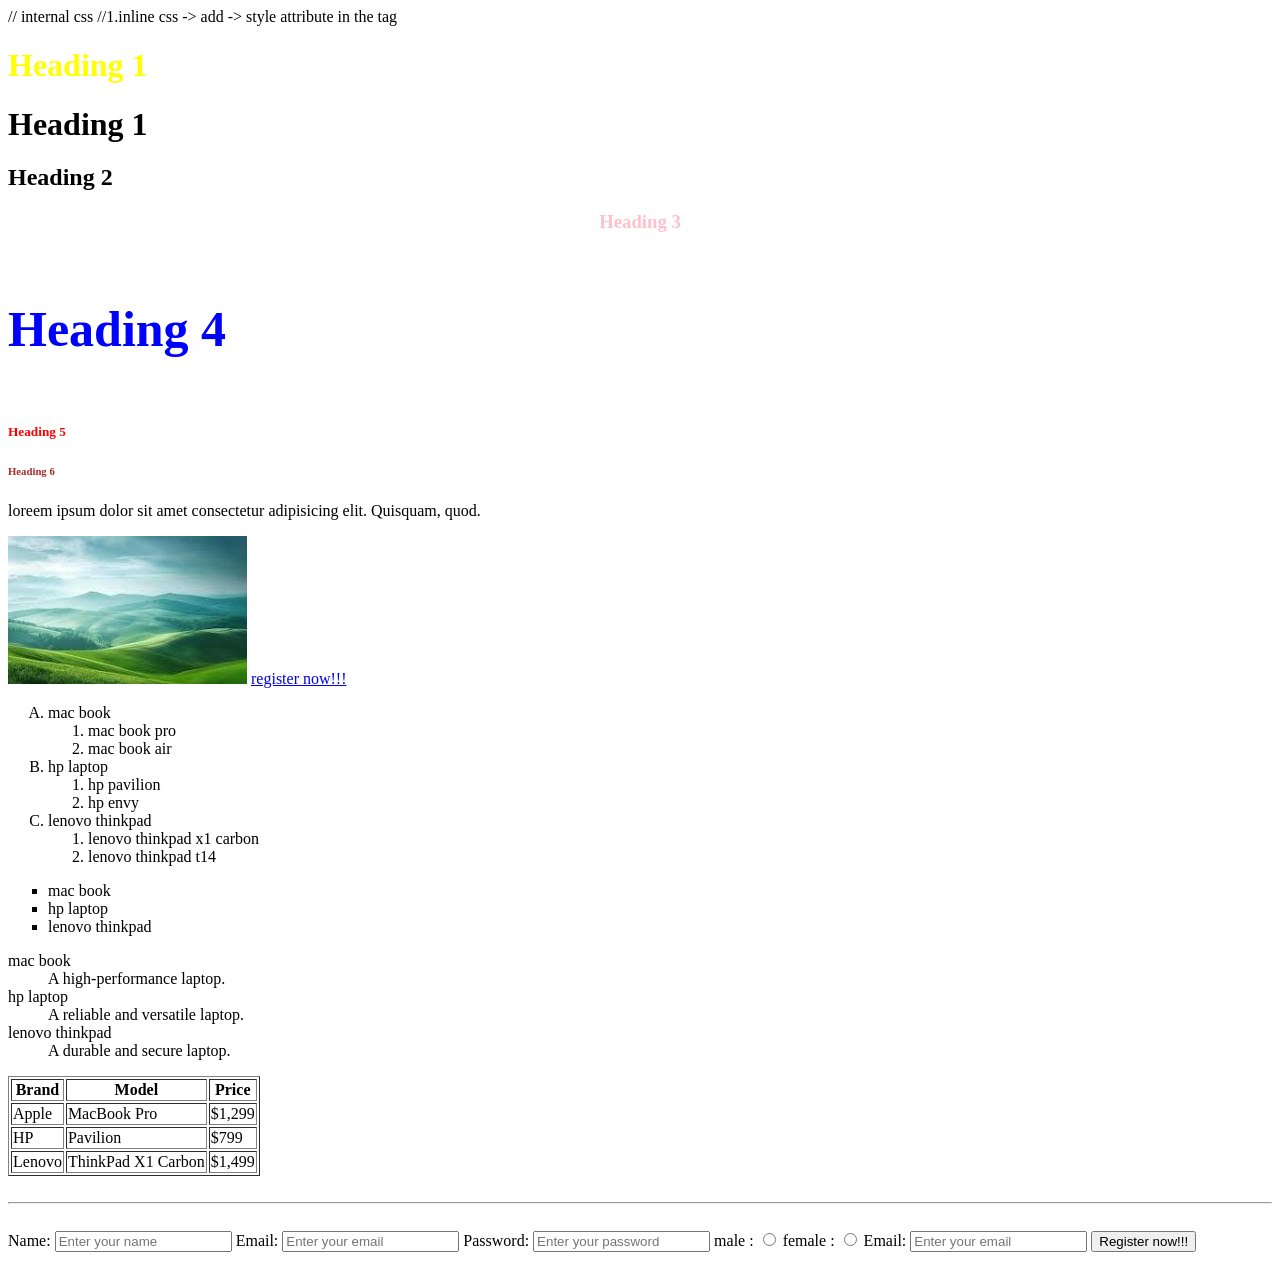
<file: ENTRI 1/index.html>
<!DOCTYPE html>
<html lang="en">
<head>
    <meta charset="UTF-8">
    <meta name="viewport" content="width=device-width, initial-scale=1.0">
    <title>Intro to HTML</title>
    // internal css
    <style>
        /* tag selector */
        /* h2 {
            color: green;
        }
        h3 {
            color: purple;
        }
        h4 {
            color: orange;
        }
        h5 {
            color: red;
        }
        h6 {
            color: brown;
        }

        /* id selector */
        /* #head-2 {
            color: blue;
            font-size: 50px;
        }
        /* class selector */
        /* .theme-color {  
            color: pink; 
            text-align: center;

         } */
    </style>
    <link rel="stylesheet" href="style.css">

</head>
<body>




    <!-- headings tags -->

    //1.inline css -> add -> style attribute in the tag

    <h1 style="color:yellow;">Heading 1</h1>
    <h1>Heading 1</h1>
    <h2>Heading 2</h2>
    <h3 class="theme-color">Heading 3</h3>
    <h4 id="head-2">Heading 4</h4>
    <h5>Heading 5</h5>
    <h6>Heading 6</h6>

    <p>
    loreem ipsum dolor sit amet consectetur adipisicing elit. Quisquam, quod.
    </p>
    </-- unpaired tag -->
    <img src="IMAGE/hill-img.jpg" alt="Description of the image">
</--paired tag -->
  <a href="register.html">
    register now!!!
   </a>
   <!-- order list -->

   <ol type="A">
    <li>mac book
        <ol>  
            <li>mac book pro</li>
            <li>mac book air</li>
        </ol>
    </li>
    <li>hp laptop
        <ol type="square">
            <li>hp pavilion</li>
            <li>hp envy</li>
        </ol>
    </li>
    <li>lenovo thinkpad
        <ol>
            <li>lenovo thinkpad x1 carbon</li>
            <li>lenovo thinkpad t14</li>
        </ol>   
    </li>
    </ol>

    <!-- unordered list -->
    <ul type="square">
        <li>mac book</li>
        <li>hp laptop</li>
        <li>lenovo thinkpad</li>
    </ul>
    <dl>
        <dt>mac book</dt>
        <dd>A high-performance laptop.</dd>
        <dt>hp laptop</dt>

        <dd>A reliable and versatile laptop.</dd>
        <dt>lenovo thinkpad</dt>
        <dd>A durable and secure laptop.</dd>
    </dl>
    <!--row, cols , border-->
    <table
    border="1">
            <tr>
                <th>Brand</th>
                <th>Model</th>
                <th>Price</th>
            </tr>
            <tr>
                <td>Apple</td>
                <td>MacBook Pro</td>
                <td>$1,299</td>
            </tr>
            <tr>
                <td>HP</td>
                <td>Pavilion</td>
                <td>$799</td>
            </tr>
            <tr>
                <td>Lenovo</td>
                <td>ThinkPad X1 Carbon</td>
                <td>$1,499</td>
            </tr>
    </table>

    <!-- semantic tags -->

    <section>
    <nav></nav>
    <aside></aside>
    <article>


    </article>



<br>
<hr>
<br>
    <form>
        <label for="name">Name:</label>
        <input id="name" type="text" placeholder="Enter your name" />
        <label for="email">Email:</label>
        <input id="email" type="email" placeholder="Enter your email" />
        <label for="password">Password:</label>
        <input id="password" type="password" placeholder="Enter your password" />
        <label for="male">
          male :
        </label>
        <input type="radio" id="male" name="gender" value="male"/>
        <label for="female">
          female :
        </label>
        <input type="radio" id="female" name="gender" value="female"/>
        <label for="email">
            Email:
        </label>
        <input id="email" type="email" placeholder="Enter your email" />
        <button>Register now!!!</button>

    </form>


    <br>
    




    
</body>
</html>
</file>
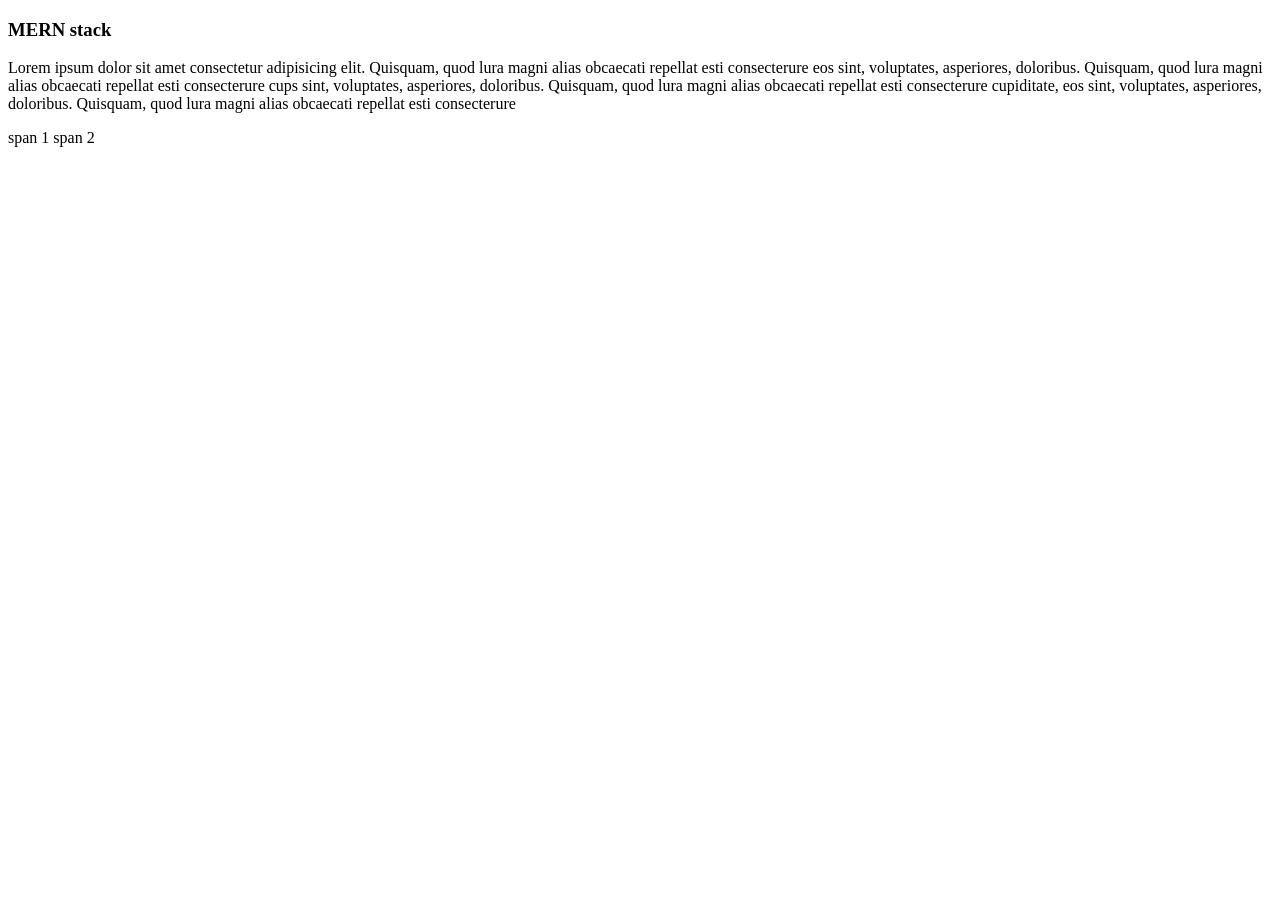
<file: ENTRI 1/css-box-model.html>
<!DOCTYPE html>
<html lang="en">
<head>
    <meta charset="UTF-8">
    <meta name="viewport" content="width=device-width, initial-scale=1.0">
    <title>Document</title>
</head>
<body>
    <div>
        <h3>MERN stack</h3>
        <p>
            Lorem ipsum dolor sit amet consectetur adipisicing elit. Quisquam, quod
            lura magni alias obcaecati repellat esti consecterure
            eos sint, voluptates, asperiores, doloribus. Quisquam, quod
            lura magni alias obcaecati repellat esti consecterure 
            cups sint, voluptates, asperiores, doloribus. Quisquam, quod
            lura magni alias obcaecati repellat esti consecterure
            cupiditate, eos sint, voluptates, asperiores, doloribus. Quisquam, quod
            lura magni alias obcaecati repellat esti consecterure   
        </p>
        </div>

        <span>span 1</span>
        <span>span 2</span>


    </div> 
    
</body>
</html>
</file>
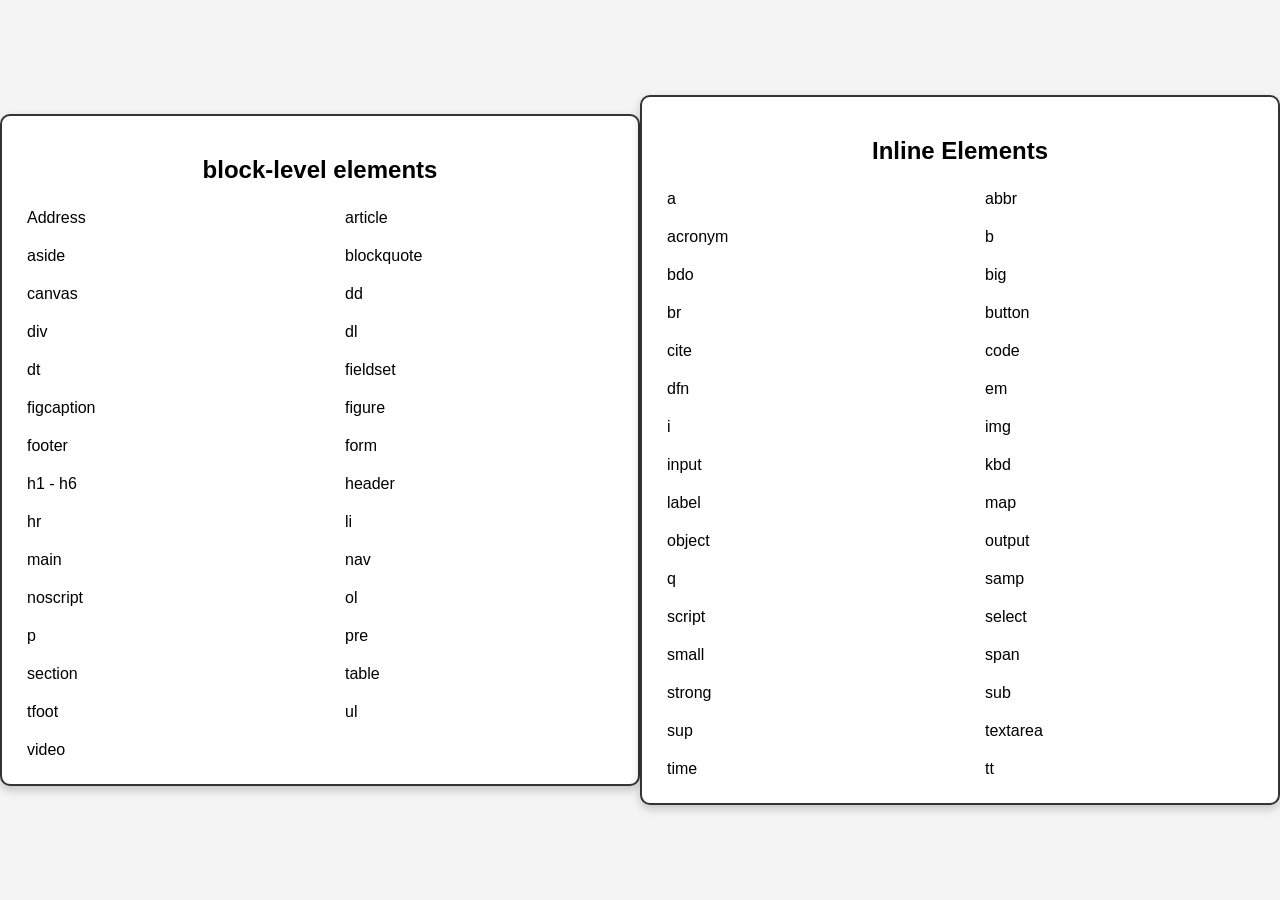
<file: ENTRI 1/works.html>
<!DOCTYPE html>
<html lang="en">
<head>
<meta charset="UTF-8">
<meta name="viewport" content="width=device-width, initial-scale=1.0">
<title>HTML5 Semantic Elements</title>

<style>
    body {
        font-family: Arial, sans-serif;
        background: #f4f4f4;
        display: flex;
        justify-content: center;
        align-items: center;
        height: 100vh;
        margin: 0;
    }

    .box {
        width: 700px;
        background: #fff;
        border: 2px solid #333;
        border-radius: 10px;
        padding: 20px;
        box-shadow: 0 4px 10px rgba(0,0,0,0.2);
    }

    .box h2 {
        text-align: center;
        margin-bottom: 20px;
    }

    .grid {
        display: grid;
        grid-template-columns: 1fr 1fr;
        gap: 10px 40px;
    }

    .item {
        padding: 5px;
    }
</style>
</head>
<body>

<div class="box">
    <h2>block-level elements</h2>

    <div class="grid">
        <div class="item">Address</div>
        <div class="item">article</div>

        <div class="item">aside</div>
        <div class="item">blockquote</div>

        <div class="item">canvas</div>
        <div class="item">dd</div>

        <div class="item">div</div>
        <div class="item">dl</div>

        <div class="item">dt</div>
        <div class="item">fieldset</div>

        <div class="item">figcaption</div>
        <div class="item">figure</div>

        <div class="item">footer</div>
        <div class="item">form</div>

        <div class="item">h1 - h6</div>
        <div class="item">header</div>

        <div class="item">hr</div>
        <div class="item">li</div>

        <div class="item">main</div>
        <div class="item">nav</div>

        <div class="item">noscript</div>
        <div class="item">ol</div>

        <div class="item">p</div>
        <div class="item">pre</div>

        <div class="item">section</div>
        <div class="item">table</div>

        <div class="item">tfoot</div>
        <div class="item">ul</div>

        <div class="item">video</div>
    </div>
</div>
<!DOCTYPE html>
<html lang="en">
<head>
<meta charset="UTF-8">
<meta name="viewport" content="width=device-width, initial-scale=1.0">
<title>HTML Inline Elements</title>

<style>
    body{
        font-family: Arial, sans-serif;
        background:#f4f4f4;
        display:flex;
        justify-content:center;
        align-items:center;
        height:100vh;
        margin:0;
    }

    .box{
        width:700px;
        background:#fff;
        border:2px solid #333;
        border-radius:10px;
        padding:20px;
        box-shadow:0 4px 10px rgba(0,0,0,0.2);
    }

    .box h2{
        text-align:center;
        margin-bottom:20px;
    }

    .grid{
        display:grid;
        grid-template-columns:1fr 1fr;
        gap:10px 40px;
    }

    .item{
        padding:5px;
    }
</style>
</head>
<body>

<div class="box">
    <h2>Inline Elements</h2>

    <div class="grid">
        <div class="item">a</div>
        <div class="item">abbr</div>

        <div class="item">acronym</div>
        <div class="item">b</div>

        <div class="item">bdo</div>
        <div class="item">big</div>

        <div class="item">br</div>
        <div class="item">button</div>

        <div class="item">cite</div>
        <div class="item">code</div>

        <div class="item">dfn</div>
        <div class="item">em</div>

        <div class="item">i</div>
        <div class="item">img</div>

        <div class="item">input</div>
        <div class="item">kbd</div>

        <div class="item">label</div>
        <div class="item">map</div>

        <div class="item">object</div>
        <div class="item">output</div>

        <div class="item">q</div>
        <div class="item">samp</div>

        <div class="item">script</div>
        <div class="item">select</div>

        <div class="item">small</div>
        <div class="item">span</div>

        <div class="item">strong</div>
        <div class="item">sub</div>

        <div class="item">sup</div>
        <div class="item">textarea</div>

        <div class="item">time</div>
        <div class="item">tt</div>
    </div>
</div>

</body>
</html>
</file>
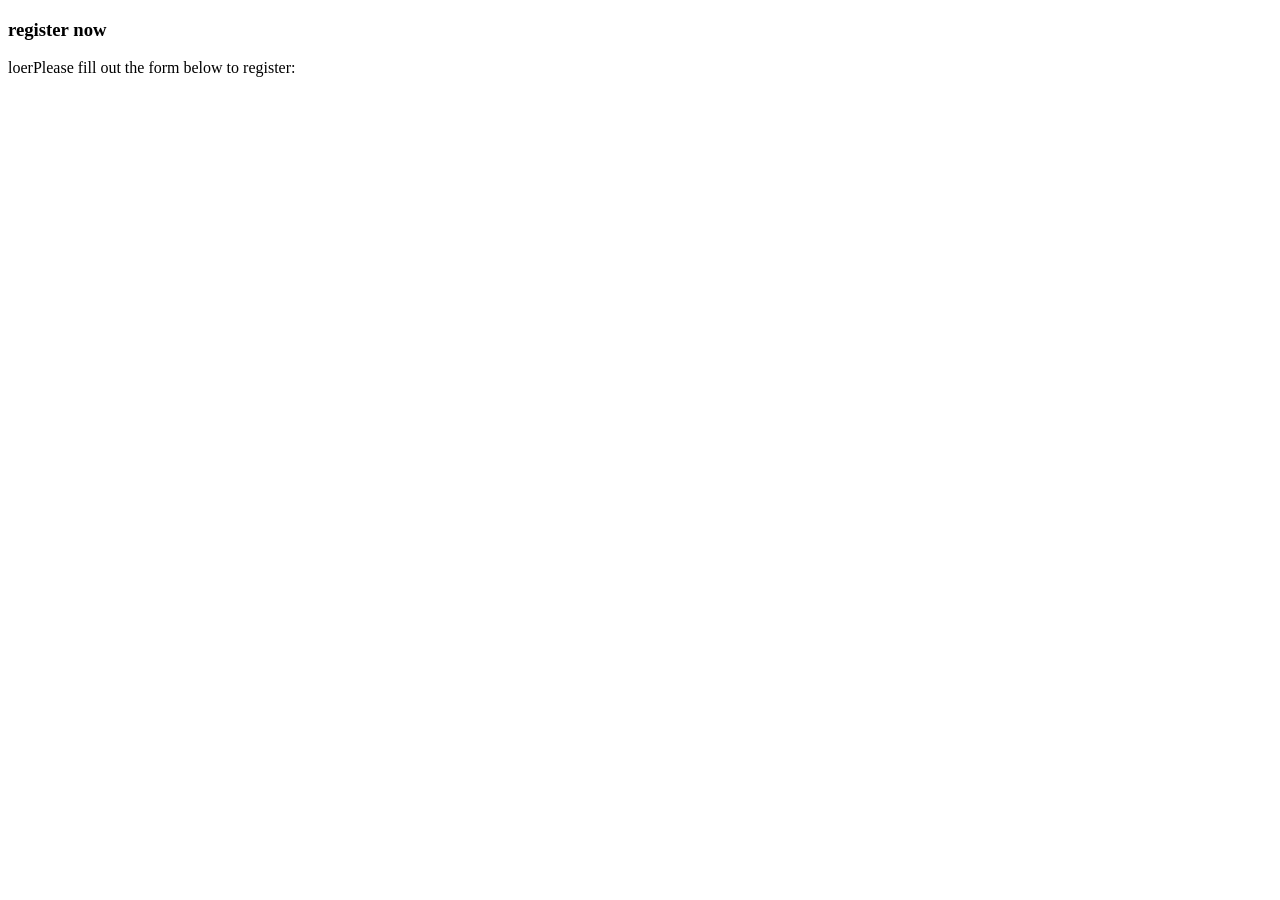
<file: ENTRI 1/IMAGE/register.html>
<!DOCTYPE html>
<html lang="en">
<head>
    <meta charset="UTF-8">
    <meta name="viewport" content="width=device-width, initial-scale=1.0">
    <title>register now <!DOCTYPE html></title>
</head>
<body>
    <h3>register now</h3>
    <p>loerPlease fill out the form below to register:</p>

</body>
</html>
</file>
<file: ENTRI 1/style.css>
h2 {
            color: black;
        }
        h3 {
            color: purple;
        }
        h4 {
            color: orange;
        }
        h5 {
            color: red;
        }
        h6 {
            color: brown;
        }

        /* id selector */
        #head-2 {
            color: blue;
            font-size: 50px;
        }
        /* class selector */
        .theme-color {  
            color: pink; 
            text-align: center; 

        }
</file>
